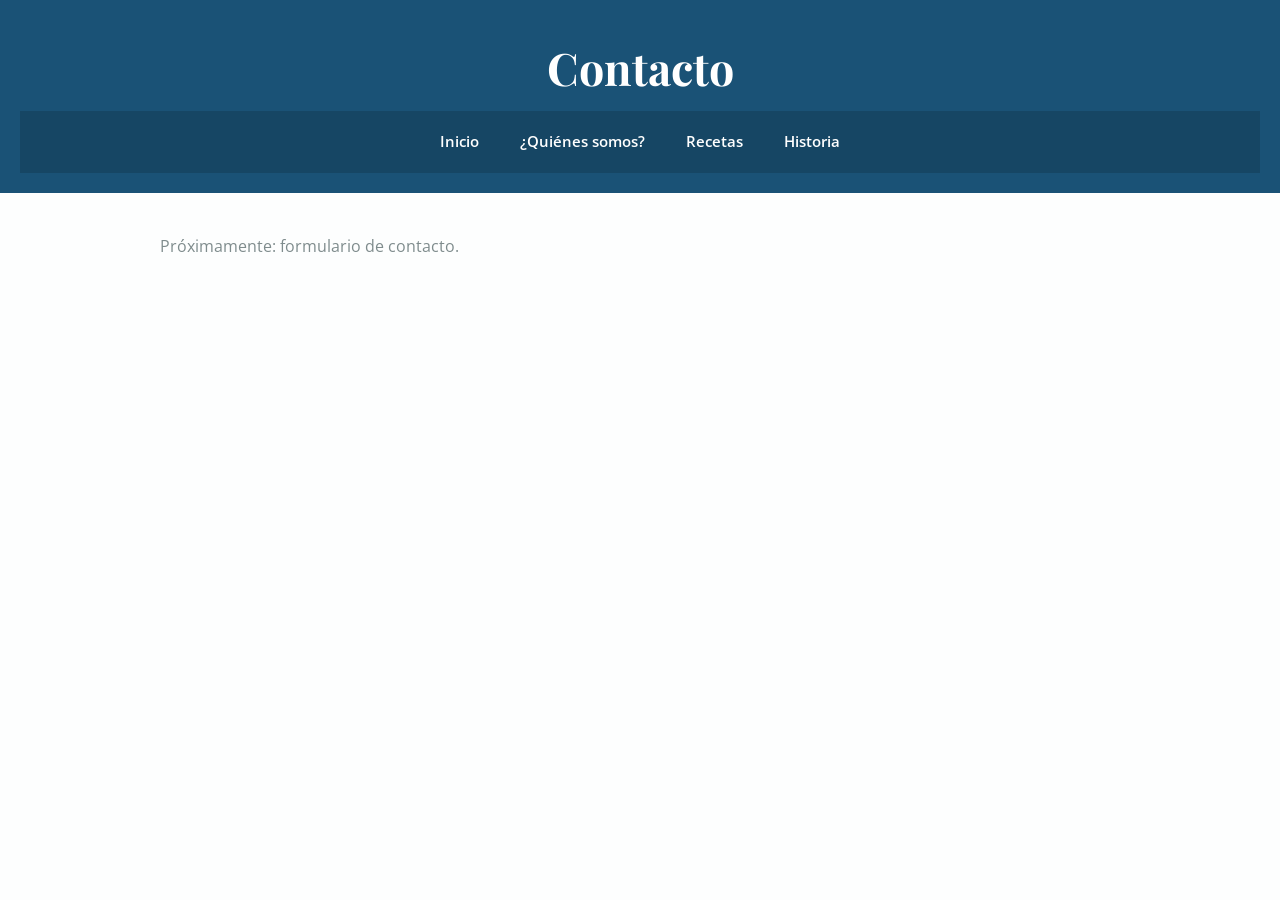
<file: Contacto/index.html>
<!DOCTYPE html>
<html lang="es">
<head>
	<meta charset="UTF-8">
	<meta name="viewport" content="width=device-width, initial-scale=1.0">
	<title>Contacto</title>
	<link rel="stylesheet" href="../style.css">
</head>
<body>
	<header>
		<h1>Contacto</h1>
		<nav>
			<ul class="menu">
				<li><a href="../index.html">Inicio</a></li>
				<li><a href="../QuienesSomos/index.html">¿Quiénes somos?</a></li>
				<li><a href="../Recetas/index.html">Recetas</a></li>
				<li><a href="../Historia/index.html">Historia</a></li>
			</ul>
		</nav>
	</header>
	<main>
		<p>Próximamente: formulario de contacto.</p>
	</main>
</body>
</html>
</file>
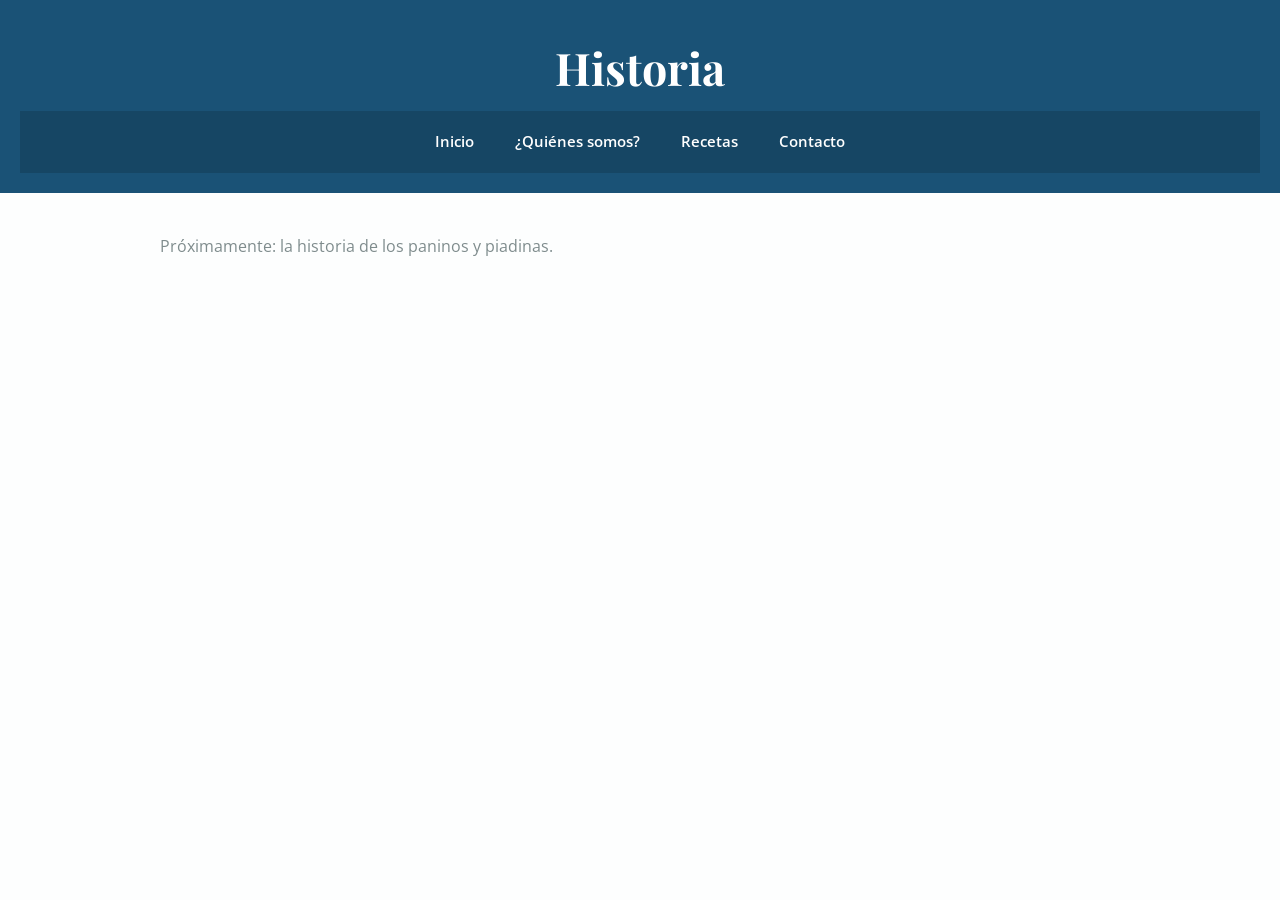
<file: Historia/index.html>
<!DOCTYPE html>
<html lang="es">
<head>
	<meta charset="UTF-8">
	<meta name="viewport" content="width=device-width, initial-scale=1.0">
	<title>Historia</title>
	<link rel="stylesheet" href="../style.css">
</head>
<body>
	<header>
		<h1>Historia</h1>
		<nav>
			<ul class="menu">
				<li><a href="../index.html">Inicio</a></li>
				<li><a href="../QuienesSomos/index.html">¿Quiénes somos?</a></li>
				<li><a href="../Recetas/index.html">Recetas</a></li>
				<li><a href="../Contacto/index.html">Contacto</a></li>
			</ul>
		</nav>
	</header>
	<main>
		<p>Próximamente: la historia de los paninos y piadinas.</p>
	</main>
</body>
</html>
</file>
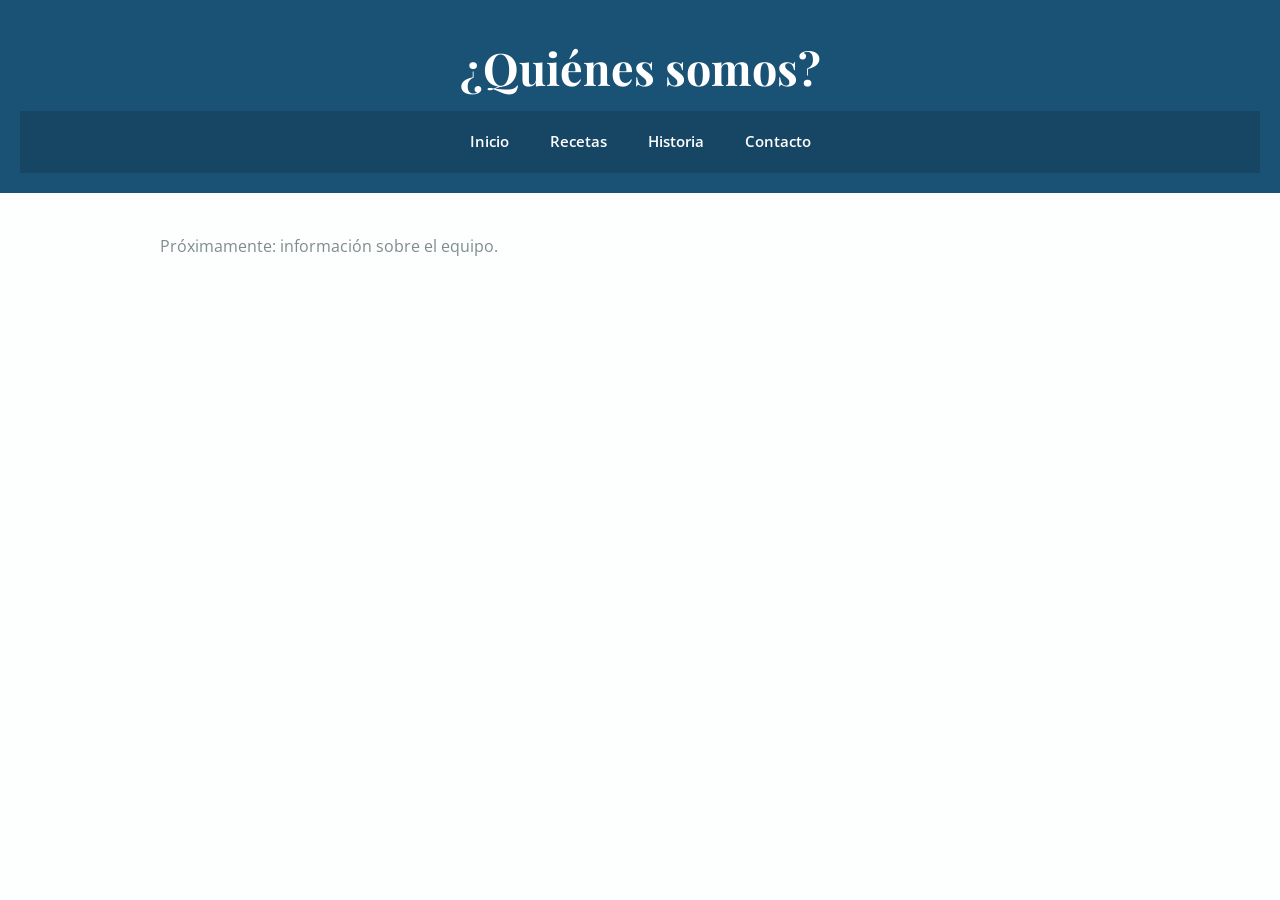
<file: QuienesSomos/index.html>
<!DOCTYPE html>
<html lang="es">
<head>
	<meta charset="UTF-8">
	<meta name="viewport" content="width=device-width, initial-scale=1.0">
	<title>¿Quiénes somos?</title>
	<link rel="stylesheet" href="../style.css">
</head>
<body>
	<header>
		<h1>¿Quiénes somos?</h1>
		<nav>
			<ul class="menu">
				<li><a href="../index.html">Inicio</a></li>
				<li><a href="../Recetas/index.html">Recetas</a></li>
				<li><a href="../Historia/index.html">Historia</a></li>
				<li><a href="../Contacto/index.html">Contacto</a></li>
			</ul>
		</nav>
	</header>
	<main>
		<p>Próximamente: información sobre el equipo.</p>
	</main>
</body>
</html>
</file>
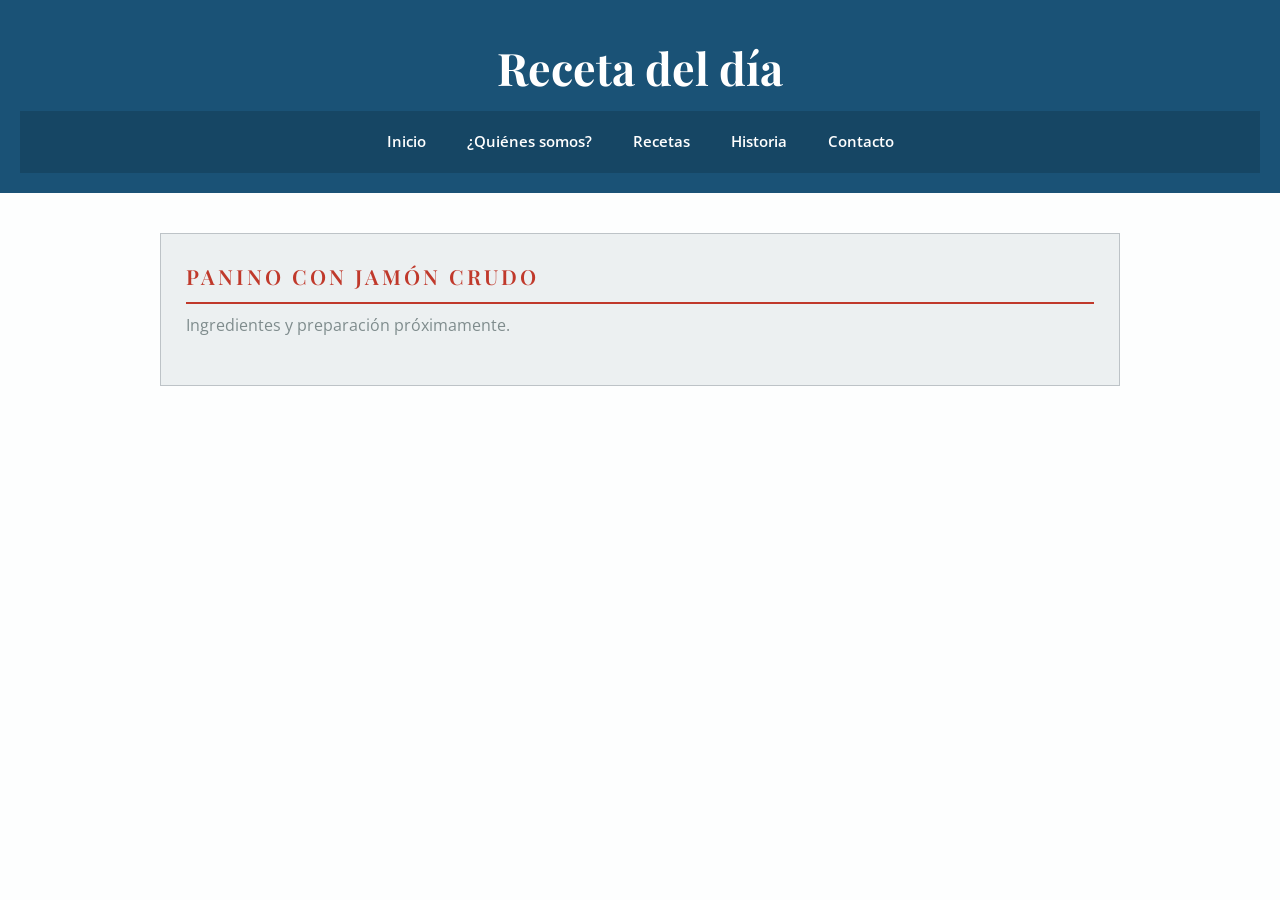
<file: RecetaDelDia/index.html>
<!DOCTYPE html>
<html lang="es">
<head>
	<meta charset="UTF-8">
	<meta name="viewport" content="width=device-width, initial-scale=1.0">
	<title>Receta del día</title>
	<link rel="stylesheet" href="../style.css">
</head>
<body>
	<header>
		<h1>Receta del día</h1>
		<nav>
			<ul class="menu">
				<li><a href="../index.html">Inicio</a></li>
				<li><a href="../QuienesSomos/index.html">¿Quiénes somos?</a></li>
				<li><a href="../Recetas/index.html">Recetas</a></li>
				<li><a href="../Historia/index.html">Historia</a></li>
				<li><a href="../Contacto/index.html">Contacto</a></li>
			</ul>
		</nav>
	</header>
	<main>
		<div class="recetadeldia">
			<h2>Panino con jamón crudo</h2>
			<p>Ingredientes y preparación próximamente.</p>
		</div>
	</main>
</body>
</html>
</file>
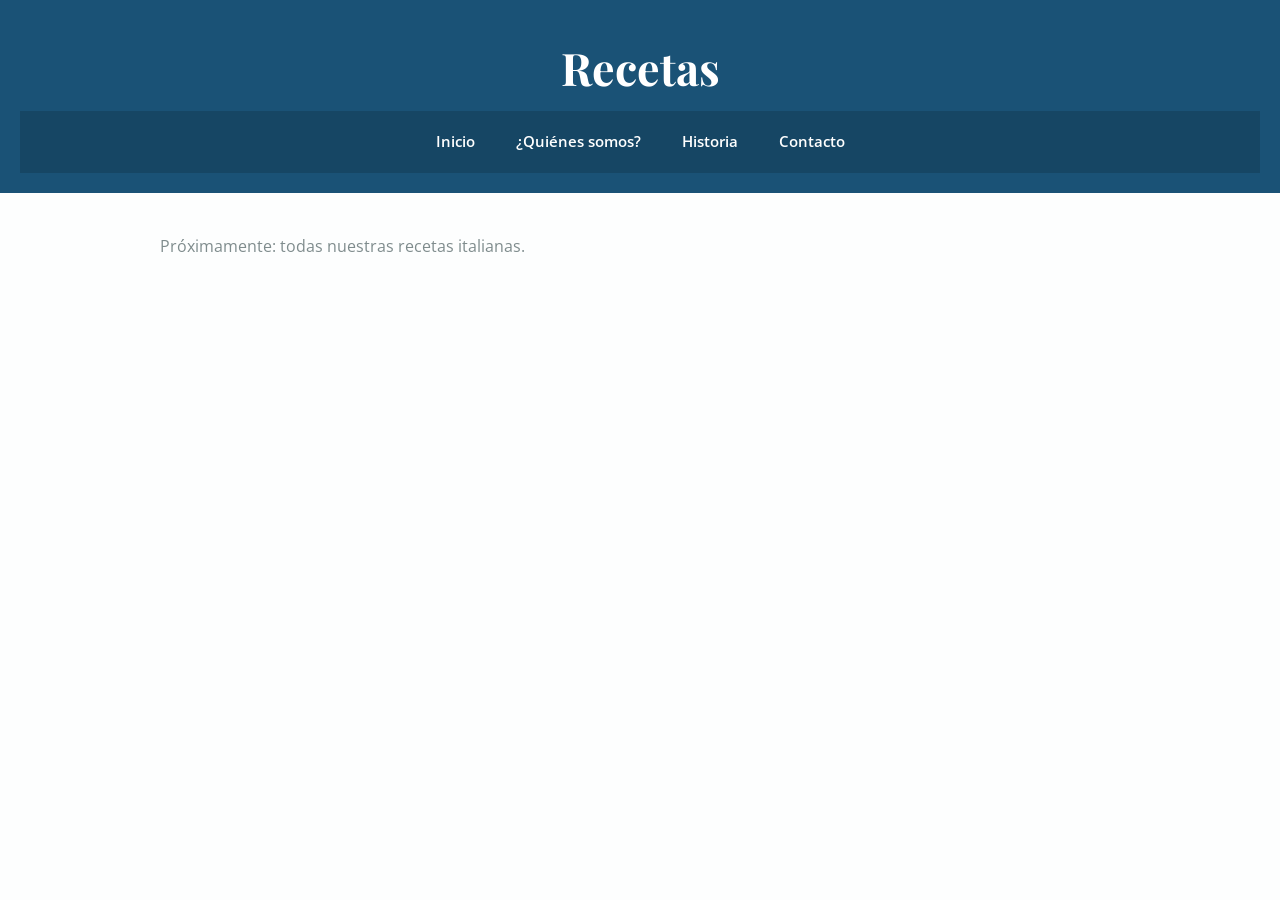
<file: Recetas/index.html>
<!DOCTYPE html>
<html lang="es">
<head>
	<meta charset="UTF-8">
	<meta name="viewport" content="width=device-width, initial-scale=1.0">
	<title>Recetas</title>
	<link rel="stylesheet" href="../style.css">
</head>
<body>
	<header>
		<h1>Recetas</h1>
		<nav>
			<ul class="menu">
				<li><a href="../index.html">Inicio</a></li>
				<li><a href="../QuienesSomos/index.html">¿Quiénes somos?</a></li>
				<li><a href="../Historia/index.html">Historia</a></li>
				<li><a href="../Contacto/index.html">Contacto</a></li>
			</ul>
		</nav>
	</header>
	<main>
		<p>Próximamente: todas nuestras recetas italianas.</p>
	</main>
</body>
</html>
</file>
<file: style.css>
/* ============================================================
   style.css - Estilos para "Paninos y Piadinas"
   Página de recetas italianas
   ============================================================ */

/* ============================================================
   1. IMPORTAR FUENTES DE GOOGLE FONTS
   Google Fonts nos permite usar tipografías personalizadas
   sin descargar archivos. Solo las "importamos" desde la web.
   ============================================================ */
@import url('https://fonts.googleapis.com/css2?family=Open+Sans:ital,wght@0,300..800;1,300..800&family=Playfair+Display:ital,wght@0,400;0,600;0,700;1,400&display=swap');

/* ============================================================
   2. VARIABLES CSS PERSONALIZADAS
   Las variables (--nombre) nos permiten reutilizar colores,
   fuentes, sombras, etc. en todo el archivo.
   Si queremos cambiar el color principal, solo editamos
   --color-primario y se actualiza en todos lados.
   ============================================================ */
:root {
    --color-primario: #c0392b;       /* Rojo italiano - para enlaces y acentos */
    --color-primario-oscuro: #96281b; /* Rojo más oscuro para hover */
    --color-secundario: #1a5276;     /* Azul marino oscuro - para el header y footer */

    --color-texto: #2c3e50;          /* Color de texto principal */
    --color-texto-claro: #7f8c8d;    /* Gris - texto secundario */

    --color-fondo: #fdfefe;          /* Blanco hueso - fondo principal */
    --color-blanco: #ffffff;         /* Blanco puro */
    --color-gris-claro: #ecf0f1;     /* Gris claro para bordes y separadores */

    --fuente-titulos: 'Playfair Display', serif;  /* Fuente con serifa para títulos */
    --fuente-texto: 'Open Sans', sans-serif;       /* Fuente limpia para párrafos */

    --max-ancho: 1000px;             /* Ancho máximo del contenido */
}

/* ============================================================
   3. RESET Y ESTILOS BASE
   El "reset" elimina márgenes/paddings que los navegadores
   ponen por defecto, así empezamos desde cero.
   ============================================================ */
*, *::before, *::after {
    box-sizing: border-box;
    margin: 0;
    padding: 0;
}

/* ============================================================
   4. ESTILOS DEL CUERPO (body)
   ============================================================ */
body {
    font-family: var(--fuente-texto);
    background-color: var(--color-fondo);
    color: var(--color-texto);
    line-height: 1.7;
}

/* ============================================================
   5. ENLACES (<a>)
   ============================================================ */
a {
    color: var(--color-primario);
    text-decoration: none;
}

/* Al pasar el mouse, los enlaces se subrayan (estilo clásico web) */
a:hover {
    color: var(--color-primario-oscuro);
    text-decoration: underline;
}

/* ============================================================
   6. HEADER - Encabezado con fondo de color
   El header ocupa todo el ancho de la pantalla.
   Dentro tiene un contenedor centrado con el contenido.
   ============================================================ */
header {
    background-color: var(--color-secundario);  /* Fondo azul marino */
    color: var(--color-blanco);                 /* Texto blanco */
    padding: 30px 20px 20px;                   /* Espacio interno */
    text-align: center;                         /* Contenido centrado */
}

/* Título principal dentro del header */
header h1 {
    font-family: var(--fuente-titulos);
    font-size: 2.8rem;
    font-weight: 700;
    margin-bottom: 5px;
}

/* Subtítulo / descripción dentro del header */
header p {
    font-size: 1.1rem;
    color: rgba(255, 255, 255, 0.8);           /* Blanco semi-transparente */
    margin-bottom: 20px;
}

/* ============================================================
   7. NAV - Barra de navegación
   ============================================================ */
nav {
    background-color: rgba(0, 0, 0, 0.15);      /* Fondo oscuro semi-transparente */
    padding: 10px 0;
}

/* Lista del menú de navegación */
.menu {
    list-style: none;                           /* Quita los puntitos */
    display: flex;                              /* Elementos en fila */
    justify-content: center;                    /* Centrados */
    gap: 5px;                                   /* Pequeño espacio entre items */
    flex-wrap: wrap;                            /* Si no caben, bajan de línea */
    padding: 0 20px;
}

.menu li {
    display: inline-block;
}

/* Enlaces del menú */
.menu li a {
    display: block;
    color: var(--color-blanco);                 /* Texto blanco */
    padding: 8px 18px;                          /* Espacio interno */
    font-weight: 600;
    font-size: 0.95rem;
    transition: background-color 0.3s;
}

.menu li a:hover {
    background-color: rgba(255, 255, 255, 0.2); /* Fondo blanco tenue al hover */
    text-decoration: none;                      /* Sin subrayado en el menú */
    border-radius: 4px;
}

/* Input de búsqueda dentro del menú */
.menu input {
    border: none;
    border-radius: 4px;
    padding: 8px 14px;
    font-family: var(--fuente-texto);
    font-size: 0.9rem;
    margin-left: 10px;
    vertical-align: middle;
}

.menu input:focus {
    outline: 2px solid var(--color-primario);   /* Borde rojo al enfocar */
}

/* ============================================================
   8. CONTENEDOR PRINCIPAL (<main>)
   ============================================================ */
main {
    max-width: var(--max-ancho);                /* Ancho máximo */
    margin: 0 auto;                             /* Centrado */
    padding: 40px 20px 60px;                    /* Espacio interno */
    min-height: 400px;                          /* Altura mínima */
}

/* ============================================================
   9. TÍTULOS (h2, h3)
   ============================================================ */
h2 {
    font-family: var(--fuente-titulos);
    font-size: 2rem;
    font-weight: 600;
    color: var(--color-texto);
    margin-bottom: 15px;
}

h3 {
    font-family: var(--fuente-titulos);
    font-size: 1.5rem;
    font-weight: 600;
    color: var(--color-secundario);
    margin-bottom: 10px;
}

/* ============================================================
   10. PÁRRAFOS
   ============================================================ */
p {
    font-size: 1rem;
    color: var(--color-texto-claro);
    margin-bottom: 20px;
}

/* ============================================================
   11. RECETA DEL DÍA (.recetadeldia)
   Sección destacada con marco y fondo gris claro,
   estilo "recortable" de página web tradicional.
   ============================================================ */
.recetadeldia {
    background-color: var(--color-gris-claro);  /* Fondo gris claro */
    border: 1px solid #bdc3c7;                  /* Borde gris */
    padding: 25px;                              /* Espacio interno */
    margin-bottom: 40px;
}

/* Título de la sección "Receta del día" */
.recetadeldia h2 {
    font-size: 1.3rem;
    color: var(--color-primario);               /* Rojo */
    text-transform: uppercase;
    letter-spacing: 3px;
    margin-bottom: 8px;
    border-bottom: 2px solid var(--color-primario); /* Línea roja debajo */
    padding-bottom: 8px;
}

/* Nombre de la receta */
.recetadeldia h3 {
    font-size: 1.7rem;
    margin-bottom: 15px;
}

/* Imagen dentro de la receta */
.recetadeldia img {
    max-width: 100%;                            /* Nunca más ancha que su contenedor */
    height: auto;                               /* Mantiene la proporción */
    border: 1px solid #bdc3c7;                  /* Borde gris alrededor de la imagen */
    display: block;                             /* Elimina espacio blanco debajo */
    margin-bottom: 15px;
}

/* Enlace "Ver receta completa" */
.recetadeldia a {
    display: inline-block;
    background-color: var(--color-primario);    /* Fondo rojo */
    color: var(--color-blanco);
    padding: 10px 24px;
    font-weight: 600;
    font-size: 0.95rem;
    border-radius: 4px;
}

.recetadeldia a:hover {
    background-color: var(--color-primario-oscuro);
    text-decoration: none;
}

/* ============================================================
   12. FOOTER (PIE DE PÁGINA)
   ============================================================ */
footer {
    background-color: var(--color-secundario);   /* Azul marino */
    color: var(--color-blanco);
    padding: 25px 20px;
    text-align: center;
    font-size: 0.9rem;
}

footer ul {
    list-style: none;
    display: flex;
    justify-content: center;
    align-items: center;
    gap: 30px;
    flex-wrap: wrap;
}

footer a {
    color: #e74c3c;                             /* Rojo para enlaces en footer */
    font-weight: 600;
}

footer a:hover {
    color: #c0392b;
}

/* ============================================================
   13. RESPONSIVE - Pantallas medianas (tablets)
   ============================================================ */
@media (max-width: 768px) {
    header h1 {
        font-size: 2rem;
    }

    .menu {
        gap: 3px;
    }

    .menu li a {
        padding: 6px 12px;
        font-size: 0.9rem;
    }

    .menu input {
        margin-left: 5px;
        width: 140px;
    }

    .recetadeldia h3 {
        font-size: 1.4rem;
    }

    footer ul {
        gap: 15px;
        flex-direction: column;
    }
}

/* ============================================================
   14. RESPONSIVE - Pantallas chicas (celulares)
   ============================================================ */
@media (max-width: 480px) {
    header {
        padding: 20px 15px 15px;
    }

    header h1 {
        font-size: 1.6rem;
    }

    .menu {
        flex-direction: column;
        align-items: center;
    }

    .menu input {
        margin: 8px 0 0 0;
        width: 100%;
    }

    main {
        padding: 25px 15px 40px;
    }

    .recetadeldia {
        padding: 15px;
    }

    .recetadeldia h3 {
        font-size: 1.2rem;
    }

    .recetadeldia a {
        width: 100%;
        text-align: center;
    }
}
</file>
